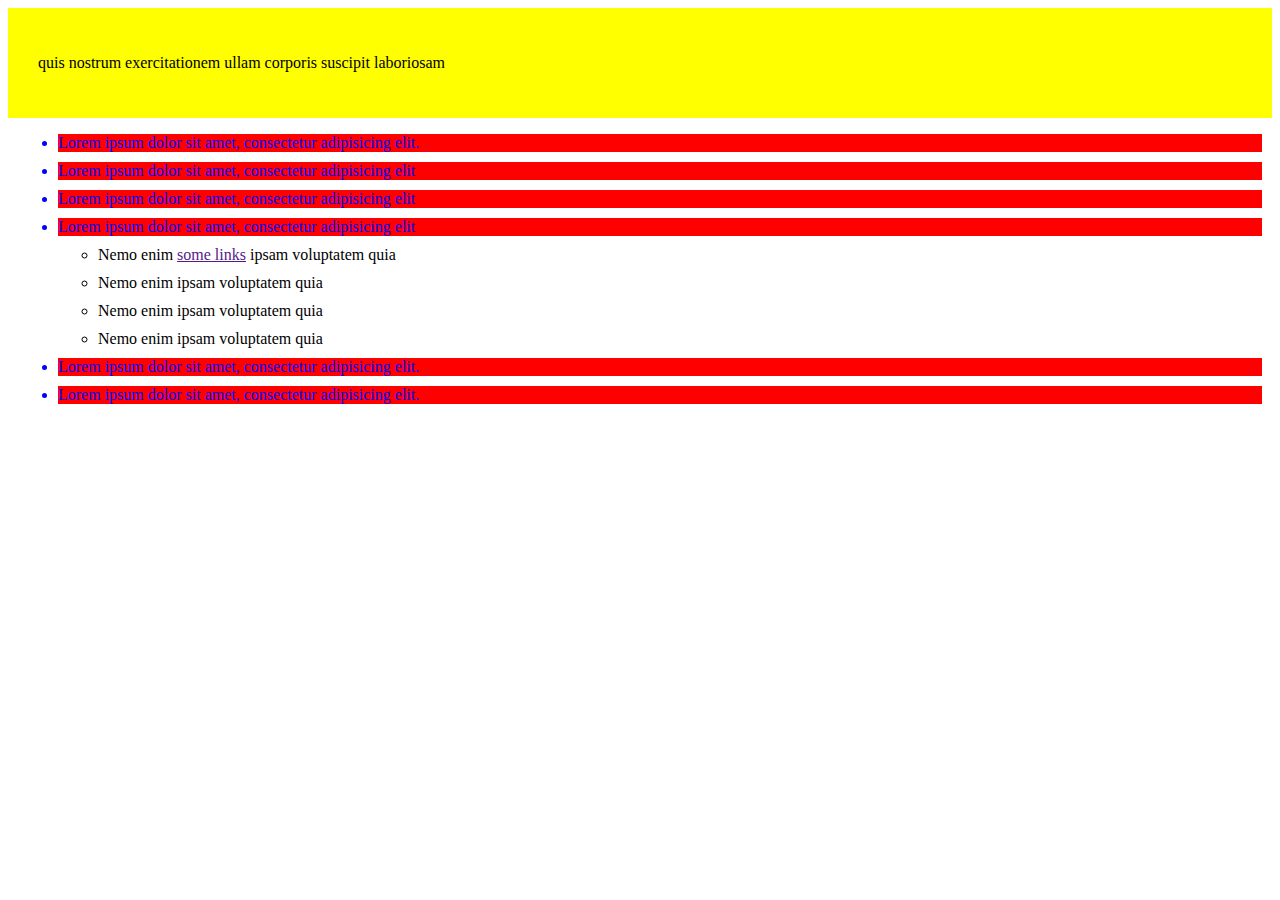
<file: 01-01-selecting-descendent/index.html>
<!DOCTYPE html>
<html>

    <head>
        <meta charset="utf-8">
        <title>JQUERY</title>
        <link rel="stylesheet" href="css/style.css">
    </head>
    <body>        
        <div id="container">
            <p>quis nostrum exercitationem ullam corporis suscipit laboriosam</p>
        </div>
        <ul id="listing">
            <li class="class1">Lorem ipsum dolor sit amet, consectetur adipisicing elit.</li>
            <li class="class1">Lorem ipsum dolor sit amet, consectetur adipisicing elit</li>
            <li class="class1">Lorem ipsum dolor sit amet, consectetur adipisicing elit</li>
            <li class="class1">Lorem ipsum dolor sit amet, consectetur adipisicing elit</li>
            <div>
                <ul>
                    <li>Nemo enim <a href="">some links</a> ipsam voluptatem quia </li>
                    <li>Nemo enim ipsam voluptatem quia </li>
                    <li>Nemo enim ipsam voluptatem quia </li>
                    <li>Nemo enim ipsam voluptatem quia </li>
                </ul>
            </div>
            <li class="class2">Lorem ipsum dolor sit amet, consectetur adipisicing elit.</li>
            <li class="class2">Lorem ipsum dolor sit amet, consectetur adipisicing elit.</li>
        </ul>


        <script src="http://code.jquery.com/jquery-1.10.1.min.js"></script>
        <script src="js/script.js"></script>
    </body>
</html>
</file>
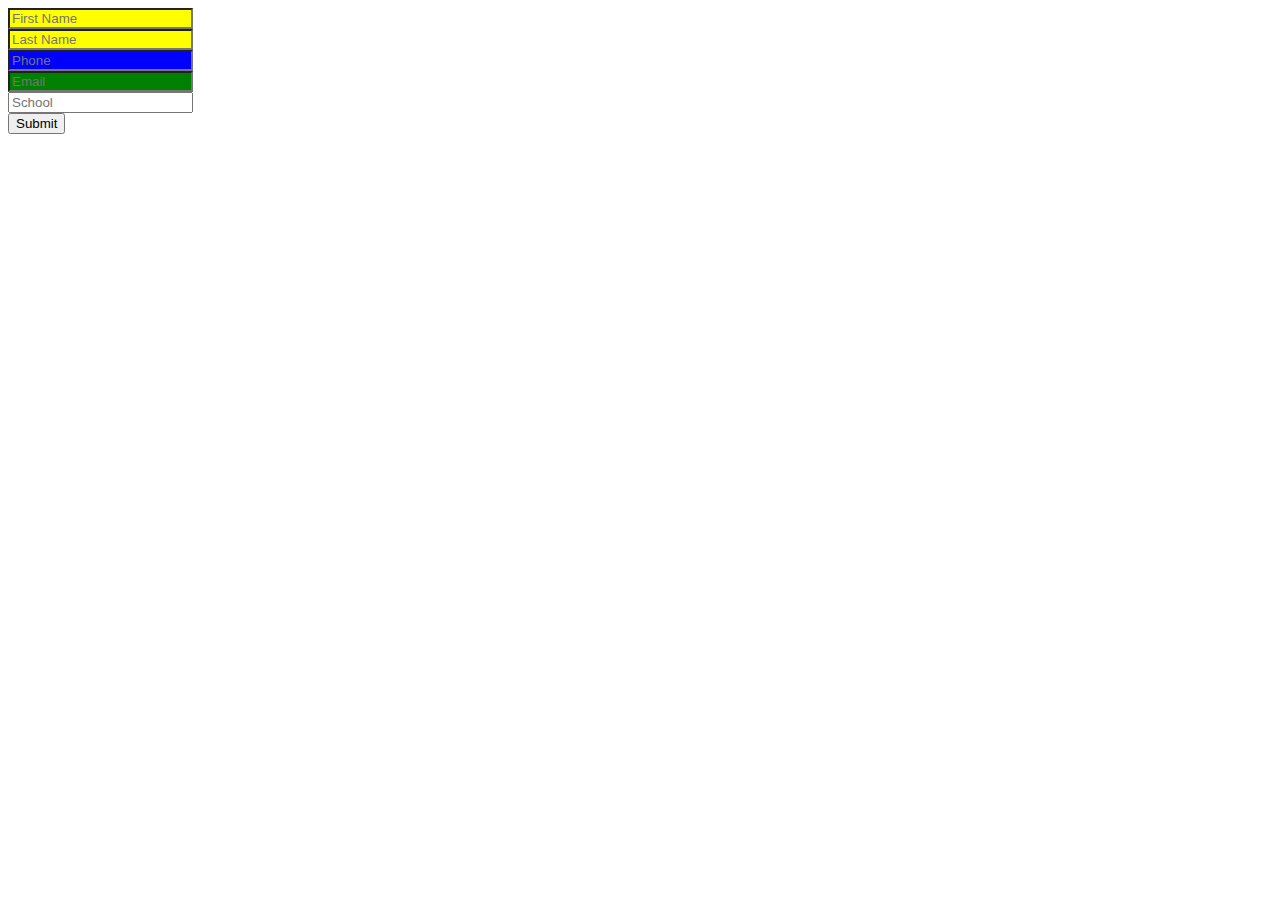
<file: 01-02-selecting-attribute/index.html>
<!DOCTYPE html>
<html>

    <head>
        <meta charset="utf-8">
        <title>JQUERY</title>
        <link rel="stylesheet" href="css/style.css">
    </head>
    <body>
        <div>
            <input type="text" required placeholder="First Name" />
        </div>
        <div>
            <input type="text" required placeholder="Last Name" />
        </div>
        <div>
            <input type="text" name="phone" placeholder="Phone" />
        </div>
        <div>
            <input type="text" required placeholder="Email" />
        </div>
        <div>
            <input type="text" placeholder="School" />
        </div>
        <div>
            <button>Submit</button>
        </div>



        <script src="http://code.jquery.com/jquery-1.10.1.min.js"></script>
        <script src="js/script.js"></script>
    </body>
</html>
</file>
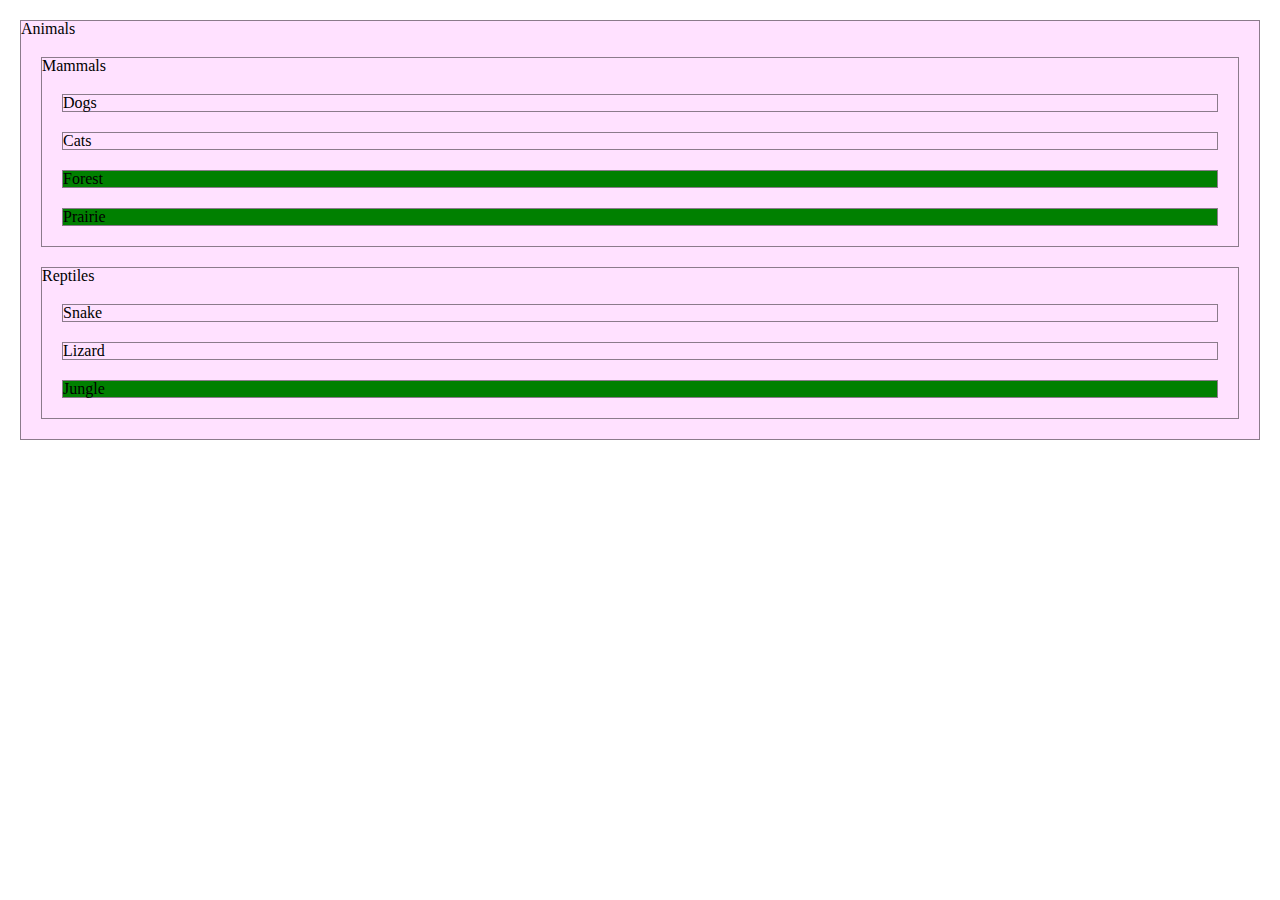
<file: 02-01-traversing-find/index.html>
<!DOCTYPE html>
<html>

    <head>
        <meta charset="utf-8">
        <title>JQUERY</title>
        <link rel="stylesheet" href="css/reset.css">
        <link rel="stylesheet" href="css/style.css">
    </head>
    <body>

            <div id="animals" class="creature category">Animals
                <div class="creature category">Mammals
                    <div class="creature">Dogs</div>
                    <div class="creature" id="cat">Cats</div>
                    <div class="terrain">Forest</div>
                    <div class="terrain">Prairie</div>
                </div>
                <div class="creature">Reptiles
                    <div class="creature">Snake</div>
                    <div class="creature">Lizard</div>
                    <div class="terrain">Jungle</div>
                </div>
            </div>



        <script src="http://code.jquery.com/jquery-1.10.1.min.js"></script>
        <script src="js/script.js"></script>
    </body>
</html>
</file>
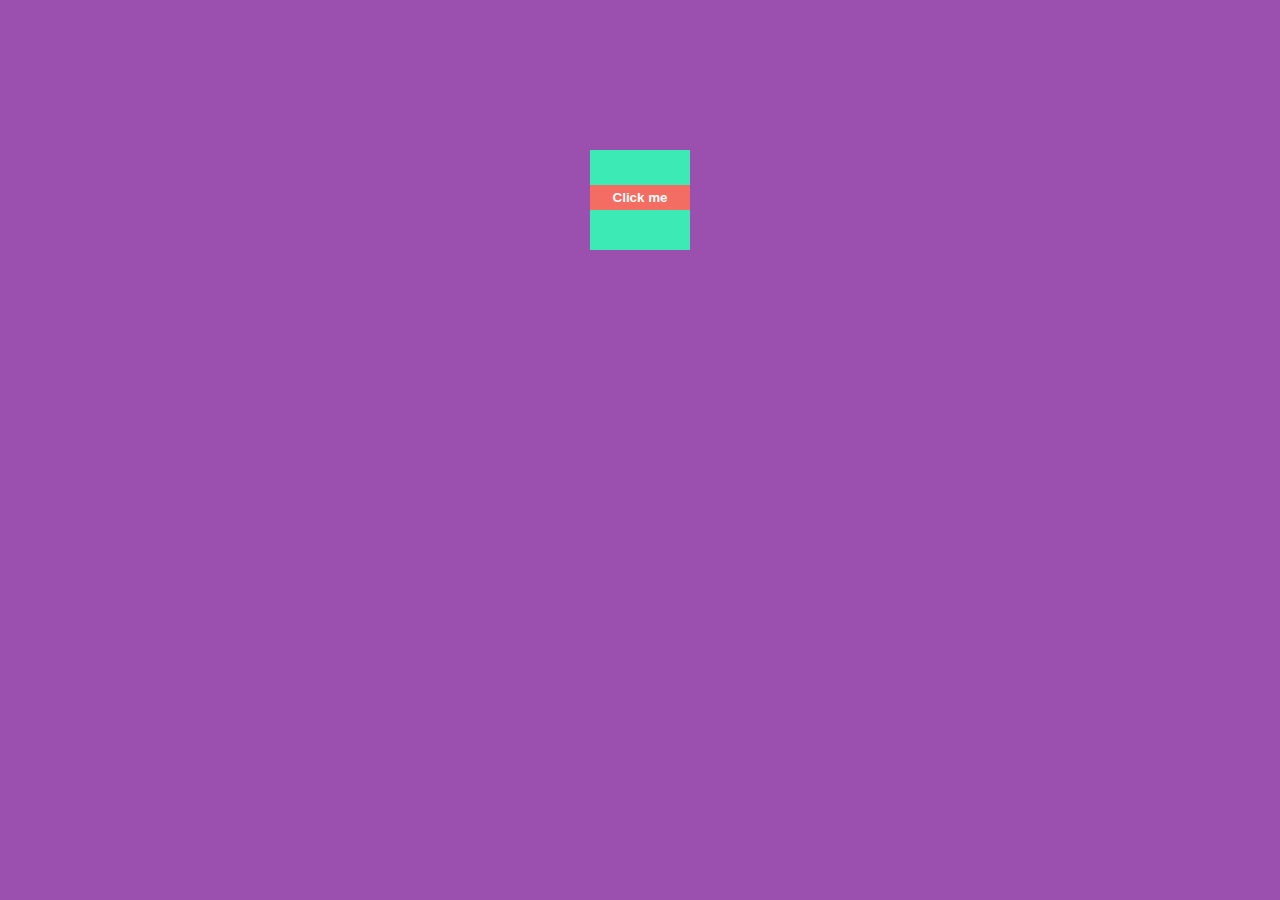
<file: 03-02-event-delegation/index.html>
<!DOCTYPE html>
<html>

    <head>
        <meta charset="utf-8">
        <title>JQUERY</title>
        <link rel="stylesheet" href="css/style.css">
    </head>
    <body> 
        <div id="example">   
            <button class="switch">Click me</button> 	
        </div>
        <script src="http://code.jquery.com/jquery-1.10.1.min.js"></script>
        <script src="js/script.js"></script>
    </body>
</html>
</file>
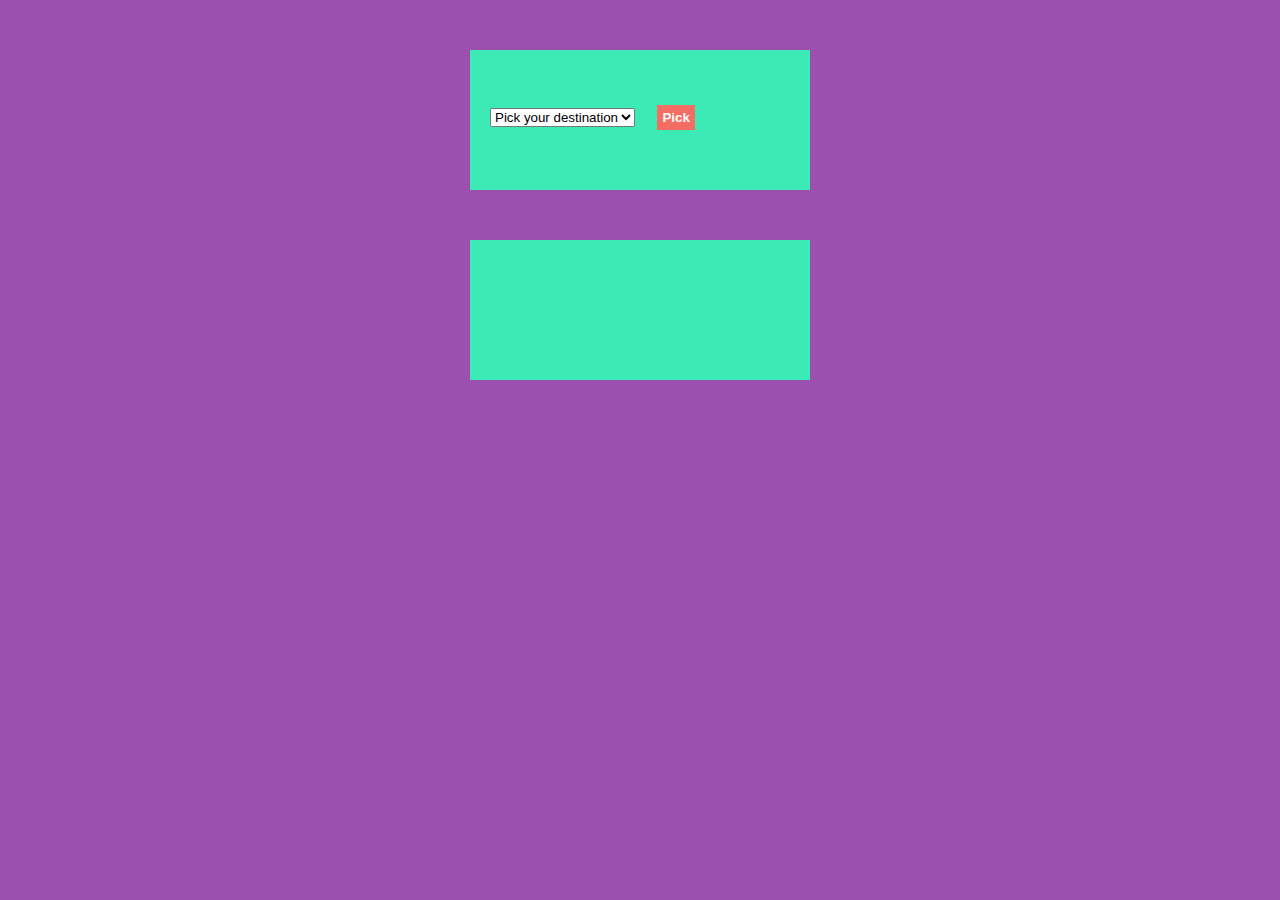
<file: 03-03-event-select/index.html>
<!DOCTYPE html>
<html>

    <head>
        <meta charset="utf-8">
        <title>JQUERY</title>
        <link rel="stylesheet" href="css/style.css">
    </head>
    <body>
        <div id="example" class="container">
            <select id="place">
                <option value="">Pick your destination</option>
                <option value="santiago" data-price="100">Santiago</option>
                <option value="madrid" data-price="180">Madrid</option>
                <option value="yakarta" data-price="300">Yakarta</option>
                <option  value="istambul" data-price="150">Istambul</option>
                <option value="tokyo" data-price="200">Tokyo</option>
            </select>
            <button>Pick</button>
        </div>
        <div id="result"  class="container"></div>
        <script src="http://code.jquery.com/jquery-1.10.1.min.js"></script>
        <script src="js/script.js"></script>
    </body>
</html>
</file>
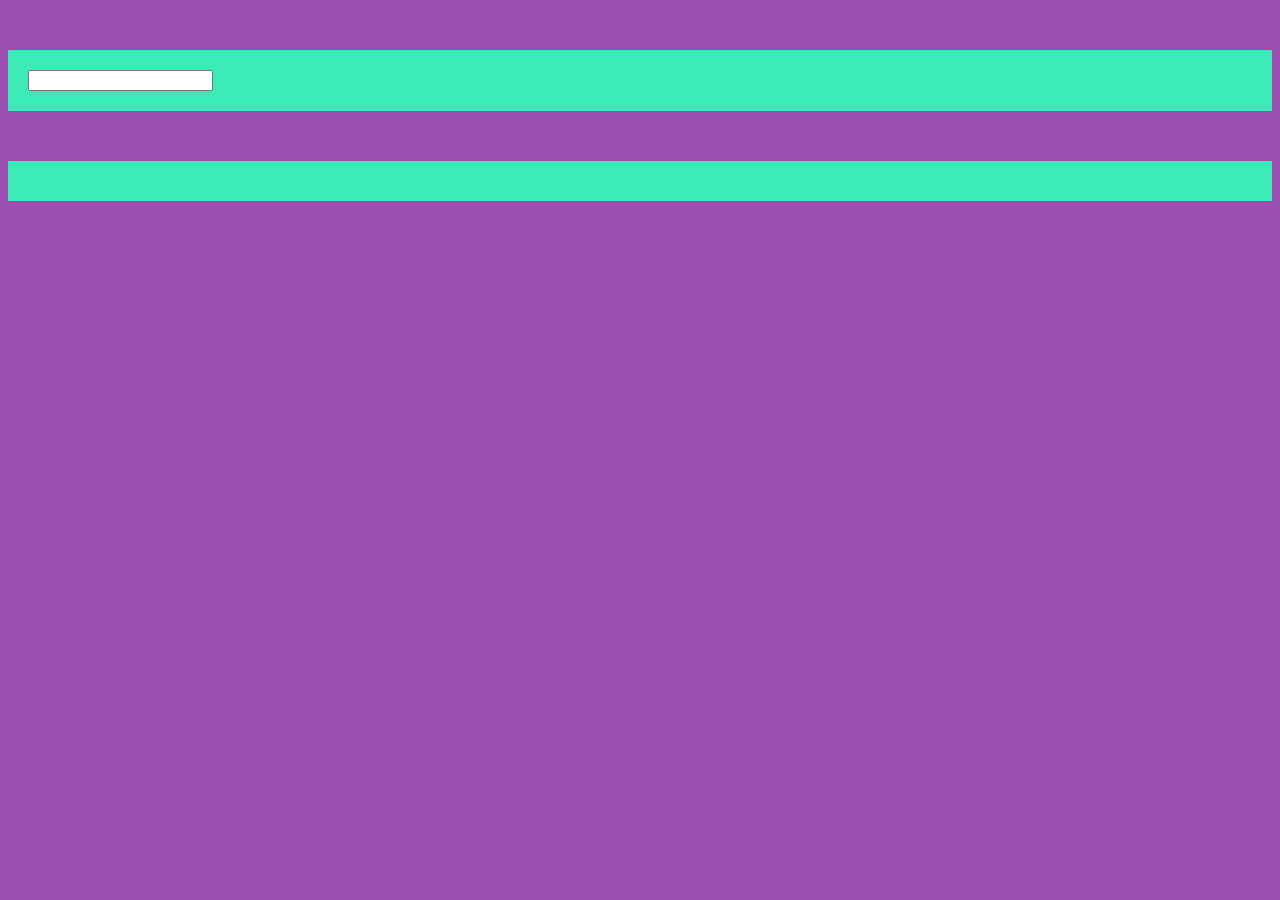
<file: 03-04-event-keys/index.html>
<!DOCTYPE html>
<html>

    <head>
        <meta charset="utf-8">
        <title>JQUERY</title>
        <link rel="stylesheet" href="css/style.css">
    </head>
    <body>
        <div id="example" class="container">
            <input type="text" />
        </div>
        <div id="result"  class="container"></div>
        <script src="http://code.jquery.com/jquery-1.10.1.min.js"></script>
        <script src="js/script.js"></script>
    </body>
</html>
</file>
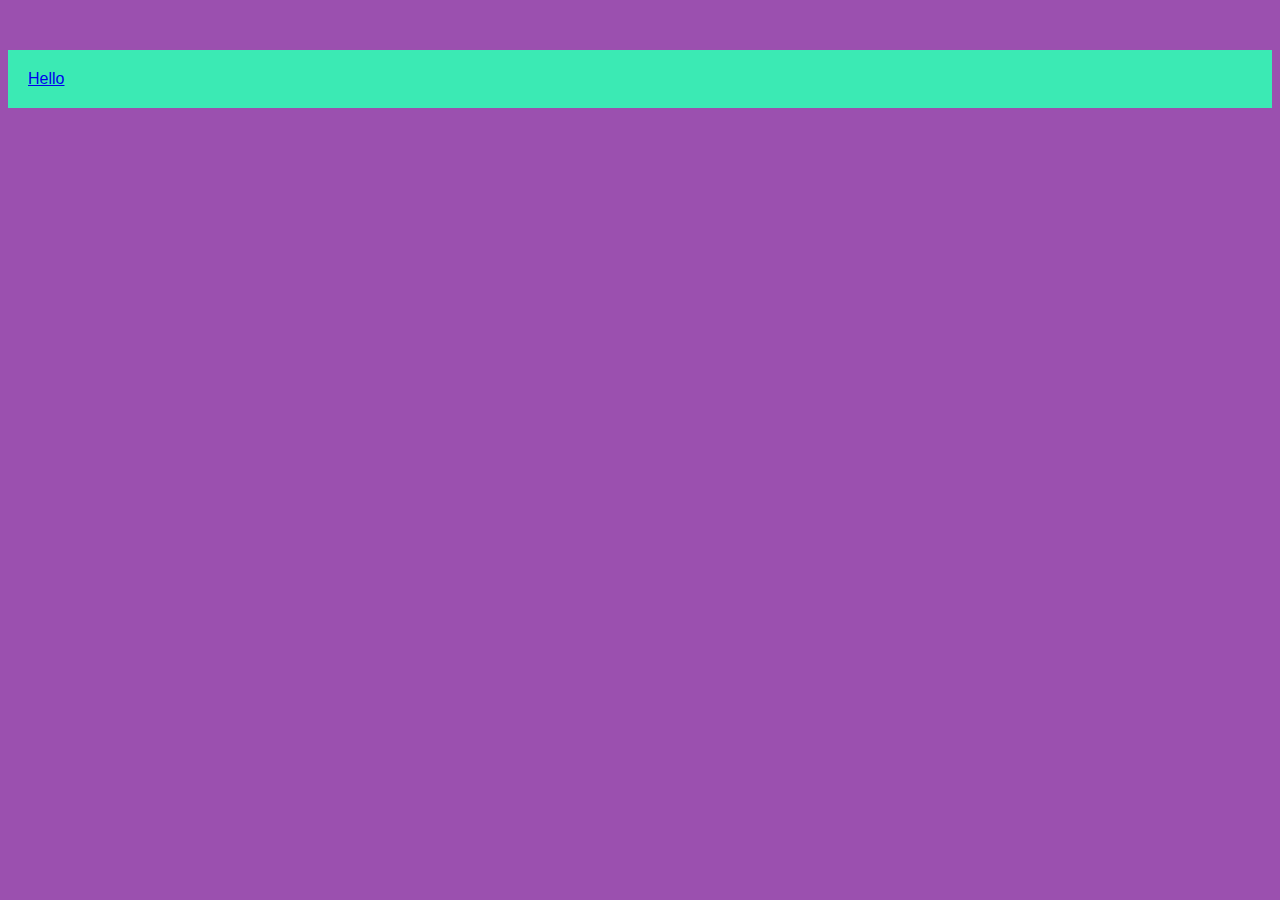
<file: 03-05-preventDefault/index.html>
<!DOCTYPE html>
<html>

    <head>
        <meta charset="utf-8">
        <title>JQUERY</title>
        <link rel="stylesheet" href="css/style.css">
    </head>
    <body> 
        <div id="example" class="container">   
            <a href="http://zenva.com">Hello</a>
        </div>
        <script src="http://code.jquery.com/jquery-1.10.1.min.js"></script>
        <script src="js/script.js"></script>
    </body>
</html>
</file>
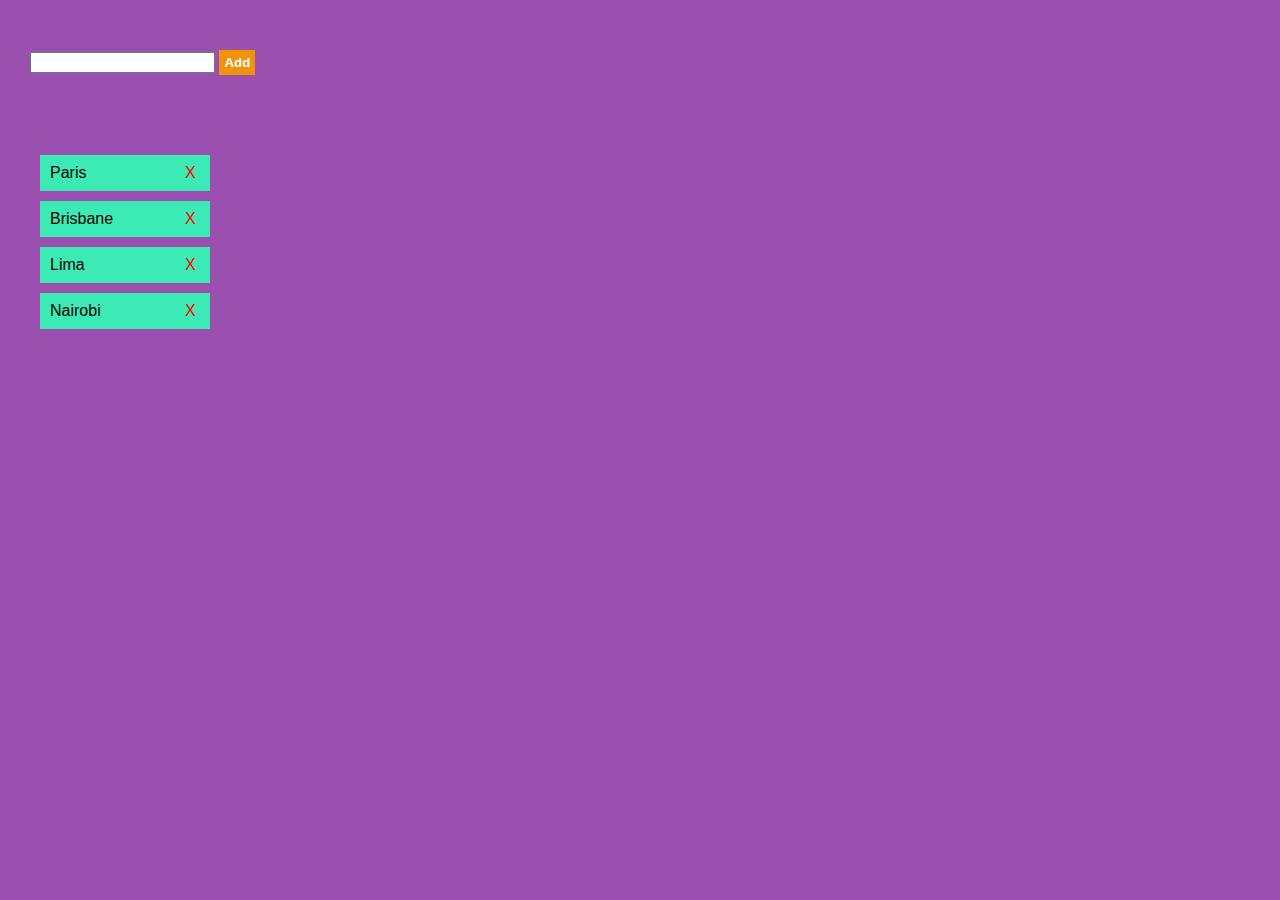
<file: 04-01-manipulation-append-prepend/index.html>
<!DOCTYPE html>
<html>

    <head>
        <meta charset="utf-8">
        <title>JQUERY</title>
        <link rel="stylesheet" href="css/reset.css">
        <link rel="stylesheet" href="css/style.css">
    </head>
    <body>        
        <div id="add-container">
            <input type="text" />
            <button>Add</button>
        </div>

        <div id="places-container">
            <div class="item">
                <div class="remove">X</div>
                Paris
            </div>
            <div class="item">
                <div class="remove">X</div>
                Brisbane
            </div>
            <div class="item">
                <div class="remove">X</div>
                Lima
            </div>
            <div class="item">
                <div class="remove">X</div>
                Nairobi
            </div>
        </div>

        <script src="http://code.jquery.com/jquery-1.10.1.min.js"></script>
        <script src="js/script.js"></script>
    </body>
</html>
</file>
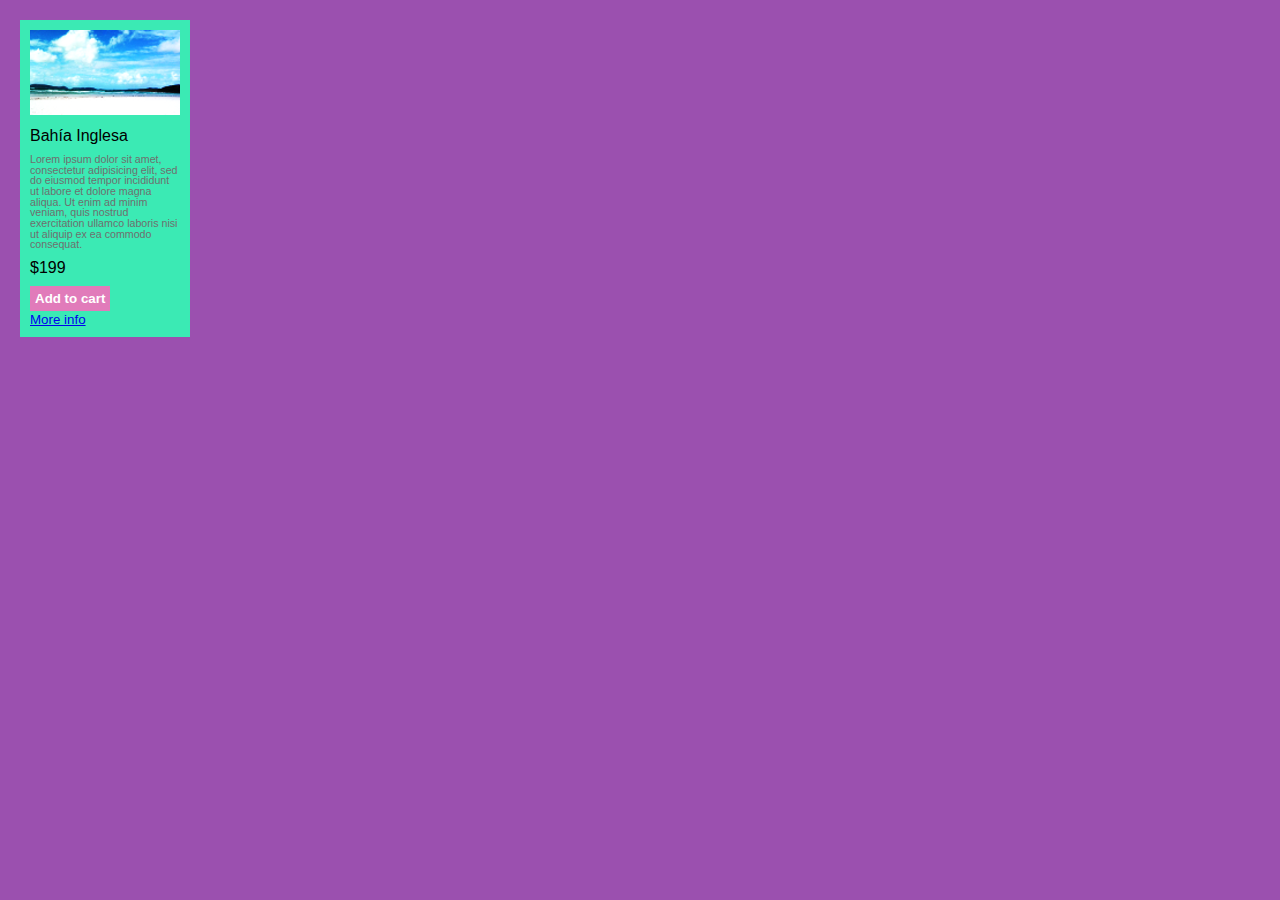
<file: 05-01-show-hide-toggle/index.html>
<!DOCTYPE html>
<html>

    <head>
        <meta charset="utf-8">
        <title>JQUERY</title>
        <link rel="stylesheet" href="css/reset.css">
        <link rel="stylesheet" href="css/style.css">
    </head>
    <body>        
        <div class="item-box" data-price="199">
        	<img src="images/image.png" />
        	<div class="item-title">Bahía Inglesa</div>
        	<p>Lorem ipsum dolor sit amet, consectetur adipisicing elit, sed do eiusmod tempor incididunt ut labore et dolore magna aliqua. Ut enim ad minim veniam, quis nostrud exercitation ullamco laboris nisi ut aliquip ex ea commodo consequat.</p>
        	<div class="item-price">$199</div>
        	<button>Add to cart</button>
            <div>
        	   <a href="#" class="info-link">More info</a>
        	</div>
            <div class="more-info">
                <p>Neque porro quisquam est, qui dolorem ipsum quia dolor sit amet, consectetur, adipisci velit, sed quia non numquam eius modi tempora incidunt ut labore et dolore magnam aliquam quaerat voluptatem</p>
        	</div>
        </div>
        
        


        <script src="http://code.jquery.com/jquery-1.10.1.min.js"></script>
        <script src="js/script.js"></script>
    </body>
</html>
</file>
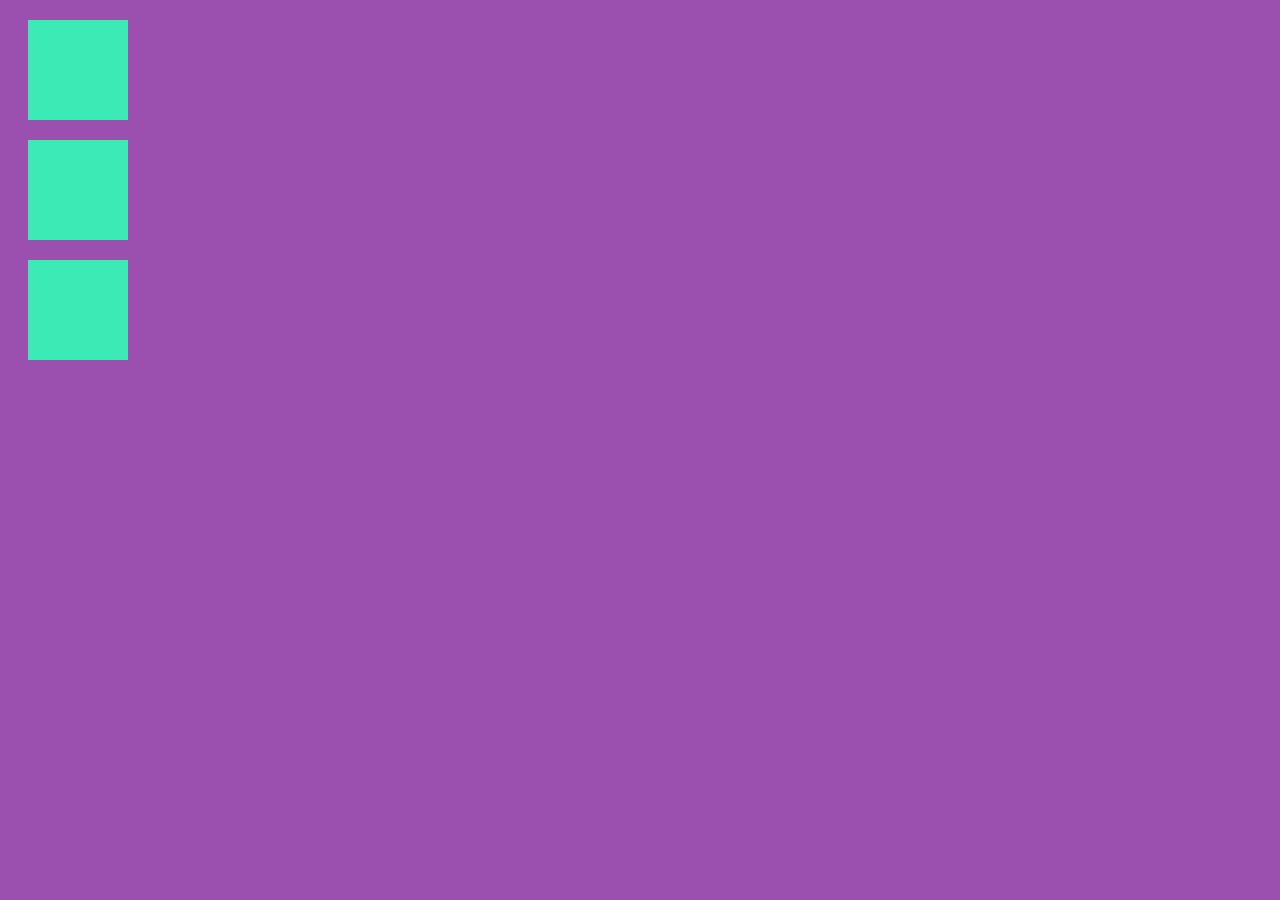
<file: 06-04-animate/index.html>
<!DOCTYPE html>
<html>

    <head>
        <meta charset="utf-8">
        <title>JQUERY</title>
        <link rel="stylesheet" href="css/style.css">
    </head>
    <body> 
        <div id="example1" class="example">    	
        </div>
        <div id="example2" class="example">      
        </div>
        <div id="example3" class="example">      
        </div>
        <script src="http://code.jquery.com/jquery-1.10.1.min.js"></script>
        <script src="js/script.js"></script>
    </body>
</html>
</file>
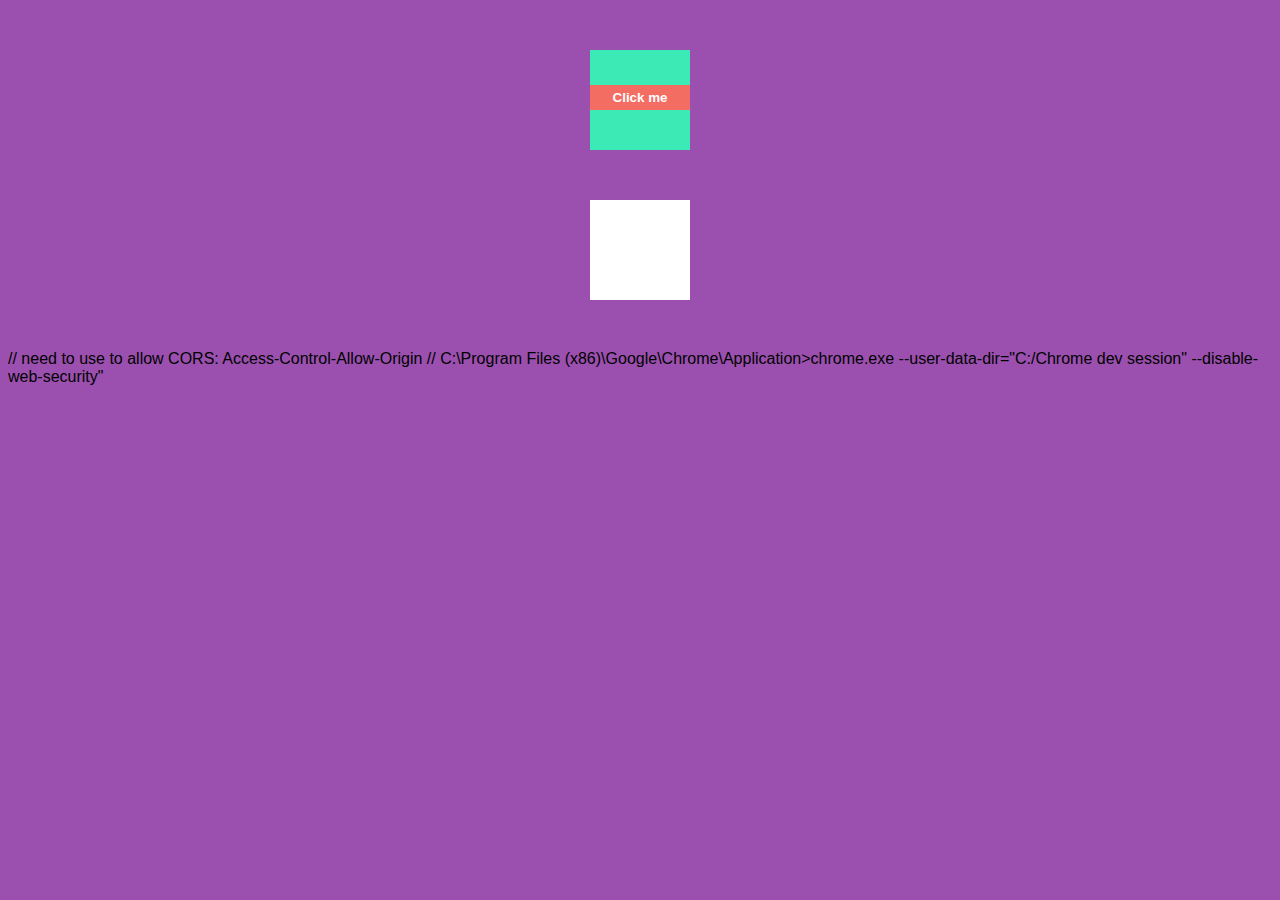
<file: 07-01-ajax/index.html>
<!DOCTYPE html>
<html>

    <head>
        <meta charset="utf-8">
        <title>JQUERY</title>
        <link rel="stylesheet" href="css/style.css">
    </head>
    <body>
        <div id="example">
            <button class="switch">Click me</button>
        </div>
        <div id="result">
        </div>
        <script src="http://code.jquery.com/jquery-1.10.1.min.js"></script>
        <script src="js/script.js"></script>
    </body>
</html>

// need to use to allow CORS: Access-Control-Allow-Origin
// C:\Program Files (x86)\Google\Chrome\Application>chrome.exe --user-data-dir="C:/Chrome dev session" --disable-web-security"
</file>
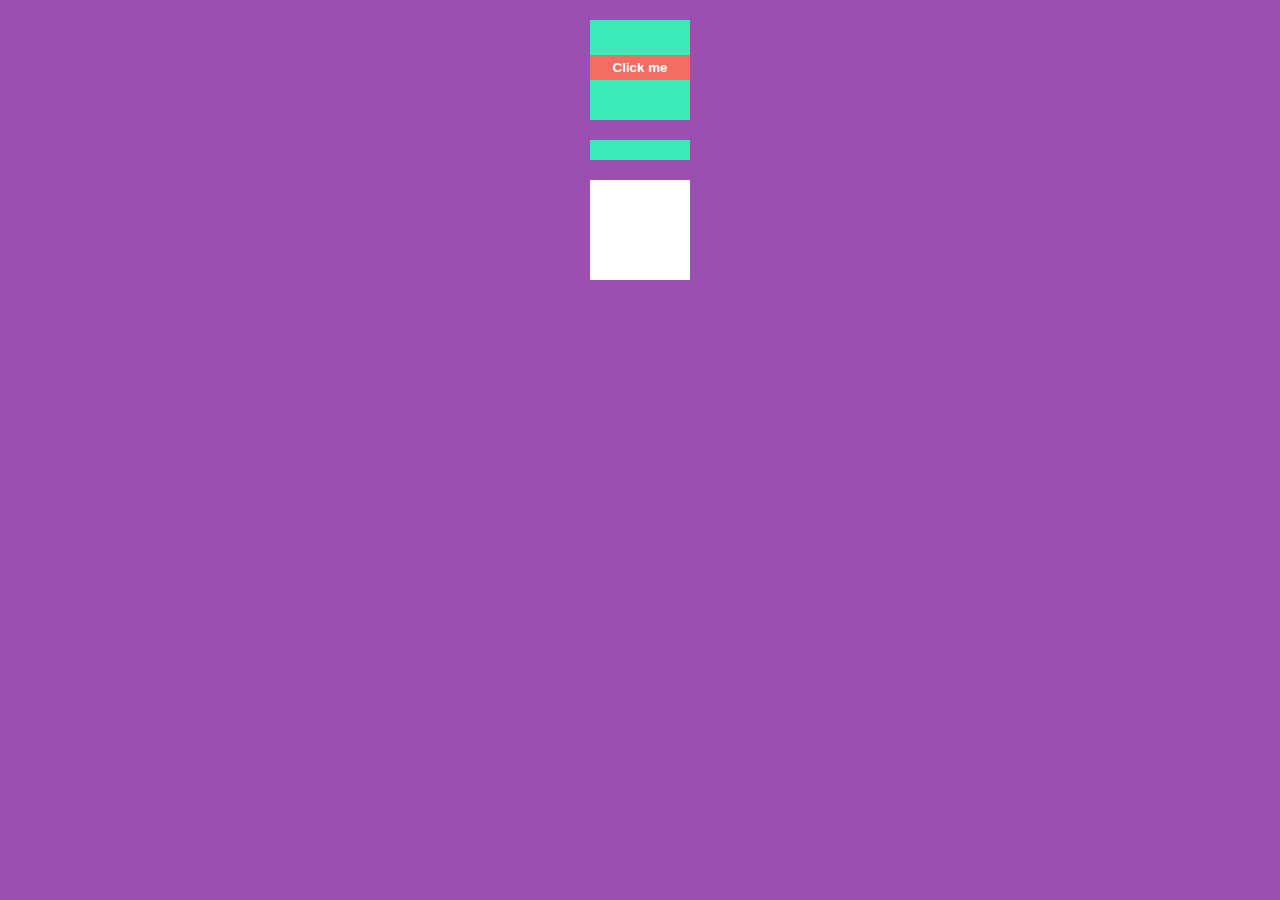
<file: 07-02-ajax-fail/index.html>
<!DOCTYPE html>
<html>

    <head>
        <meta charset="utf-8">
        <title>JQUERY</title>
        <link rel="stylesheet" href="css/style.css">
    </head>
    <body> 
        <div id="example">   
            <button class="switch">Click me</button> 	
        </div>
        <div id="status"></div>
        <div id="result"></div>
        <script src="http://code.jquery.com/jquery-1.10.1.min.js"></script>
        <script src="js/script.js"></script>
    </body>
</html>
</file>
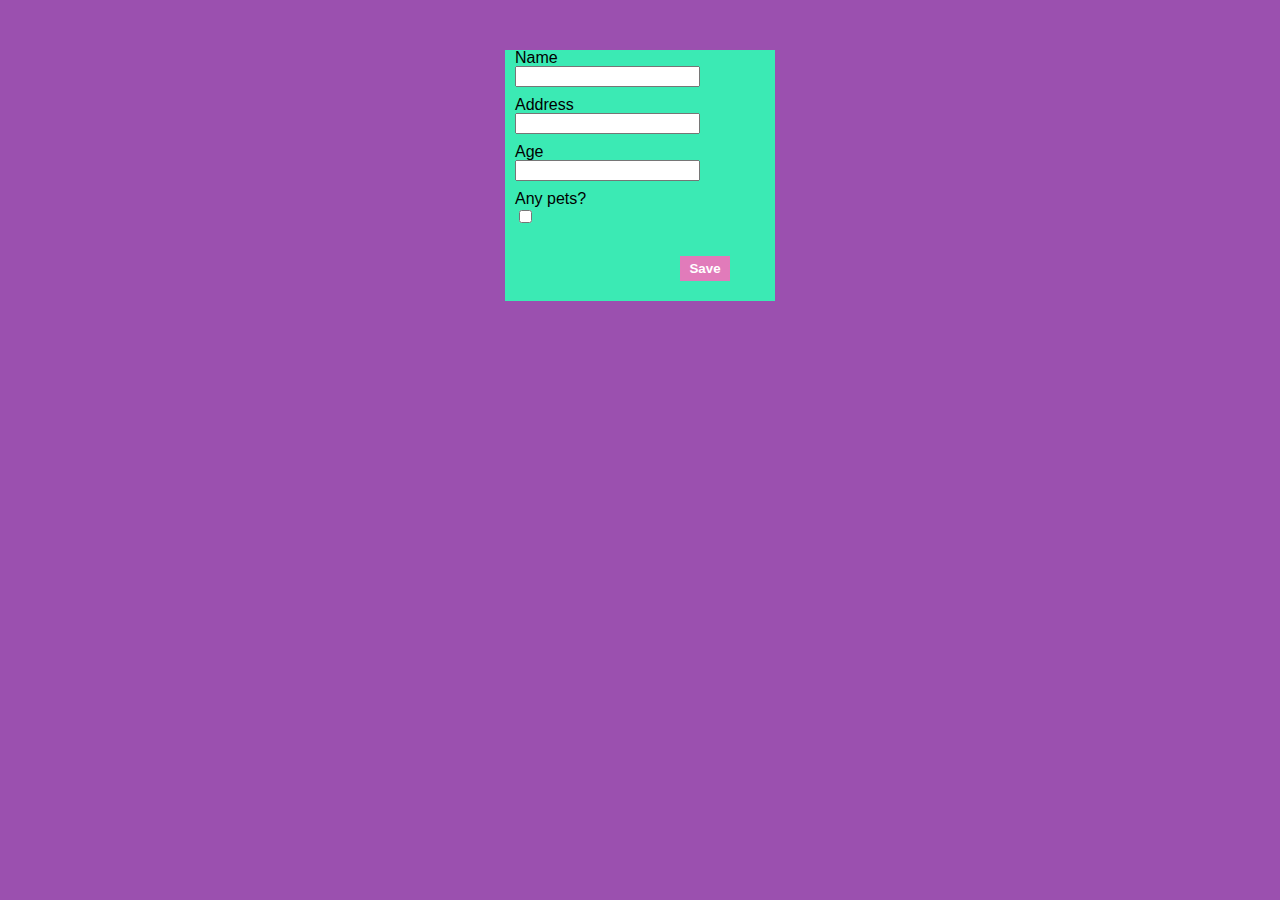
<file: 08-01-forms-checkbox/index.html>
<!DOCTYPE html>
<html>

    <head>
        <meta charset="utf-8">
        <title>JQUERY</title>
        <link rel="stylesheet" href="css/reset.css">
        <link rel="stylesheet" href="css/style.css">
    </head>
    <body>        
        <div id="result"></div>
        <div class="form-container">
            <form id="your-form">
                <div class="form-row">
                    <label>Name</label>
                    <input type="text" id="name" name="name" />
                </div>
                <div class="form-row">
                    <label>Address</label>
                    <input type="text" id="address" name="address" />
                </div>
                <div class="form-row">
                    <label>Age</label>
                    <input type="text" id="age" name="age" />
                </div>
                <div class="form-row">
                    <label>Any pets?</label>
                    <input type="checkbox" id="hasPets" name="hasPets" />
                </div>
                <div class="form-row" id="pets-row">
                    <label>Pet</label>
                    <select type="select" id="pet" name="pet" >
                        <option value="">-</option>
                        <option value="Dog">Dog</option>
                        <option value="Cat">Cat</option>
                    </select>
                    <div id="pet-feedback"></div>                
                </div>
                <input type="submit" value="Save" />
            </form>
        </div>
        
        <script src="http://code.jquery.com/jquery-1.10.1.min.js"></script>
        <script src="js/script.js"></script>
    </body>
</html>
</file>
<file: 01-01-selecting-descendent/css/style.css>
li {
	margin: 10px;
}

#container {
	padding: 30px;
	background-color: yellow;
}

.class1 {
	background-color: #9B50AF;
}

.class2 {
	background-color: green;
}

.highlighted {
	color: blue;
	background-color: red;
}
</file>
<file: 01-02-selecting-attribute/css/style.css>
.highlighted {
	background-color: yellow;
}
.blue{
	background-color: blue;
}
.green{
	background-color: green;
}
</file>
<file: 02-01-traversing-find/css/style.css>
.creature {
	margin: 20px;
	background-color: #FFE1FF;
	border: 1px solid #8B7B8B;
}

.terrain {
	margin: 20px;
	background-color: green;
	border: 1px solid #8B7B8B;
}
</file>
<file: 03-02-event-delegation/css/style.css>
body {
	font-family: arial;
	background-color: #9B50AF;
}

.highlighted {
	background-color: #E17BBA!important;
}

#example {
	width: 100px;
	height: 100px;
	margin: 150px auto;	
	background-color: #3BEAB4;
}

button {
	background-color: #F46D63;
	color: white;
	font-weight: bold;
	border:none;
	padding: 5px;
	width: 100px;
	margin: 35px auto;
}
</file>
<file: 03-03-event-select/css/style.css>
body {
	font-family: arial;
	background-color: #9B50AF;
}

.highlighted {
	background-color: #E17BBA!important;
}

.container {
	width: 300px;	
	background-color: #3BEAB4;
	height: 100px;
	padding: 20px;
	margin: 50px auto ;	
}

#result {
	font-size: 20pt;
	vertical-align: center;
	line-height: 100px;
	text-align: center;
}

button {
	background-color: #F46D63;
	color: white;
	font-weight: bold;
	border:none;
	padding: 5px;
	margin-top: 35px;
	margin-left: 18px;
}
</file>
<file: 03-04-event-keys/css/style.css>
body {
	font-family: arial;
	background-color: #9B50AF;
}

.highlighted {
	background-color: #E17BBA!important;
}

.container {
	background-color: #3BEAB4;
	padding: 20px;
	margin: 50px auto ;	
}

#result {
	font-size: 20pt;
	vertical-align: center;
	line-height: 100px;
	text-align: center;
}

button {
	background-color: #F46D63;
	color: white;
	font-weight: bold;
	border:none;
	padding: 5px;
	margin-top: 35px;
	margin-left: 18px;
}
</file>
<file: 03-05-preventDefault/css/style.css>
body {
	font-family: arial;
	background-color: #9B50AF;
}


.container {
	background-color: #3BEAB4;
	padding: 20px;
	margin: 50px auto ;	
}
</file>
<file: 04-01-manipulation-append-prepend/css/style.css>
body {
	font-family: arial;
	background-color: #9B50AF;
}

#add-container {
	margin-top: 50px;
	margin-bottom: 80px;
	margin-left: 30px; 
}

#places-container {
	margin-left: 30px;
}


.item {
	width: 150px;
	margin: 10px;
	background-color: #3BEAB4;
	padding: 10px;
}

.remove {
	width: 15px;
	float: right;
	color: red;
}

button {
	background-color: #F09306;
	color: white;
	font-weight: bold;
	border:none;
	padding: 5px;
}
</file>
<file: 05-01-show-hide-toggle/css/style.css>
body {
	font-family: arial;
	background-color: #9B50AF;
}

header {
	height: 40px;
	padding-right:30px;
	background-color: black;
	line-height: 40px;
	vertical-align: center;
	text-align: right;
}

header a {
	text-decoration: none;
	color: white;
}

.item-box {
	width: 150px;
	margin: 20px;
	min-height: 200px;
	float: left;
	background-color: #3BEAB4;
	padding: 10px;
}

.item-title {
	margin: 10px 0px;
}

.item-box p {
	font-size: 8pt;
	color: #6F6F6E;
}

.item-price {
	margin: 10px 0px;
}

.info-link {
	font-size: 10pt;
}

.more-info {
	margin-top: 20px;
	display: none;
}

button {
	background-color: #E17BBA;
	color: white;
	font-weight: bold;
	border:none;
	padding: 5px;
}
</file>
<file: 06-04-animate/css/style.css>
body {
	font-family: arial;
	background-color: #9B50AF;
}

.example {
	position: relative;
	left: 20px;
	width: 100px;
	height: 100px;
	margin-top: 20px;	
	background-color: #3BEAB4;
}
</file>
<file: 07-01-ajax/css/style.css>
body {
	font-family: arial;
	background-color: #9B50AF;
}

.highlighted {
	background-color: #E17BBA!important;
}

#example {
	width: 100px;
	height: 100px;
	margin: 50px auto;	
	background-color: #3BEAB4;
}

#result {
	width: 100px;
	height: 100px;
	margin: 50px auto;	
	background-color: white;
}

button {
	background-color: #F46D63;
	color: white;
	font-weight: bold;
	border:none;
	padding: 5px;
	width: 100px;
	margin: 35px auto;
}
</file>
<file: 07-02-ajax-fail/css/style.css>
body {
	font-family: arial;
	background-color: #9B50AF;
}

.highlighted {
	background-color: #E17BBA!important;
}

#example {
	width: 100px;
	height: 100px;
	margin: 20px auto;	
	background-color: #3BEAB4;
}

#result {
	width: 100px;
	height: 100px;
	margin: 20px auto;	
	background-color: white;
}

#status {
	width: 100px;
	height: 20px;
	margin: 20px auto;	
	background-color: #3BEAB4;
}

button {
	background-color: #F46D63;
	color: white;
	font-weight: bold;
	border:none;
	padding: 5px;
	width: 100px;
	margin: 35px auto;
}
</file>
<file: 08-01-forms-checkbox/css/style.css>
body {
	font-family: arial;
	background-color: #9B50AF;
}

.form-container {
	background-color: #3BEAB4;
	width: 270px;
	margin: 50px auto; 	
}

.form-row {
	margin: 10px;
}

label {
	display: block;
	width: 100px;
}

input[type="submit"], button {
	background-color: #E17BBA;
	color: white;
	font-weight: bold;
	border:none;
	padding: 5px;
	width: 50px;
	margin-top: 20px;
	margin-bottom: 20px;
	margin-left: 175px;
}

#pet-feedback {
	height: 10px;
}

#result {
	text-align: center;
}

#pets-row {
	display: none;
}
</file>
